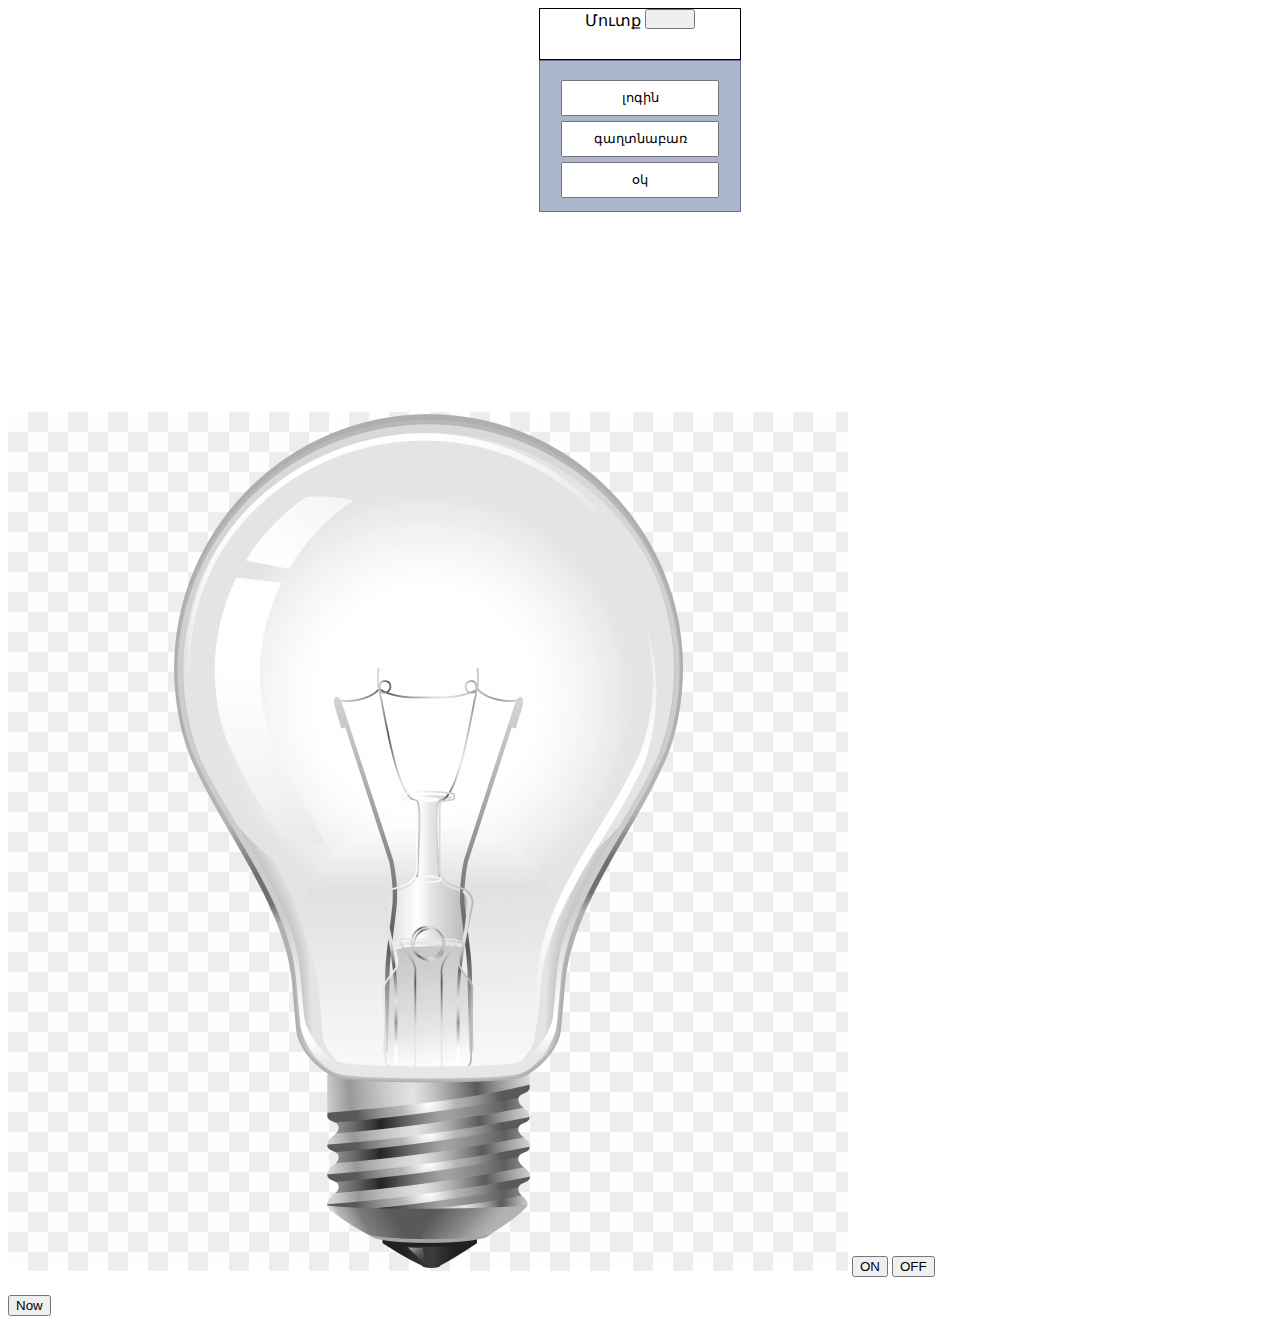
<file: index.html>
<!DOCTYPE html>
<html lang="en">

<head>
    <meta charset="UTF-8">
    <meta http-equiv="X-UA-Compatible" content="IE=edge">
    <meta name="viewport" content="width=device-width, initial-scale=1.0">
    <title>Document</title>
    <link rel="stylesheet" href="home3.10.js">
</head>

<body>
    <div id="box_1" onclick="getTheForm()">Մուտք
        <button id="item_1"><i class="fa-solid fa-caret-down"></i></button>
    </div>

    <div class="enter">
        <input type="text" name="" id="login" value="լոգին">
        <input type="text" name="" id="login" value="գաղտնաբառ">
        <input type="text" name="" id="login" value="օկ">
    </div>
    <style>
        #box_1 {
            width: 200px;
            height: 50px;
            margin: auto;
            border: 1px solid;
            text-align: center;
        }

        #item_1 {
            width: 50px;
            height: 20px;
        }

        .enter {
            width: 200px;
            height: 150px;
            margin: auto;
            margin-bottom: 200px;
            display: flex;
            flex-direction: column;
            justify-content: center;
            align-items: center;
            border: 1px solid rgb(109, 109, 141);
            background-color: rgb(171, 182, 204);
        }

        #login {
            width: 150px;
            height: 30px;
            margin-top: 5px;
            text-align: center;
        }
    </style>

    <img id="img1" src="lightOn.png" alt="">
    <button id="button" type="button" name="button" onclick="getTheBulbOn()">ON</button>
    <button id="button2" type="button" name="button" onclick="getTheBulbOff()">OFF</button>

    <br><br>
    <button id="now" type="button" onclick="getToday()">Now</button>

    <script src="home3.10.js"></script>
</body>

</html>
</file>
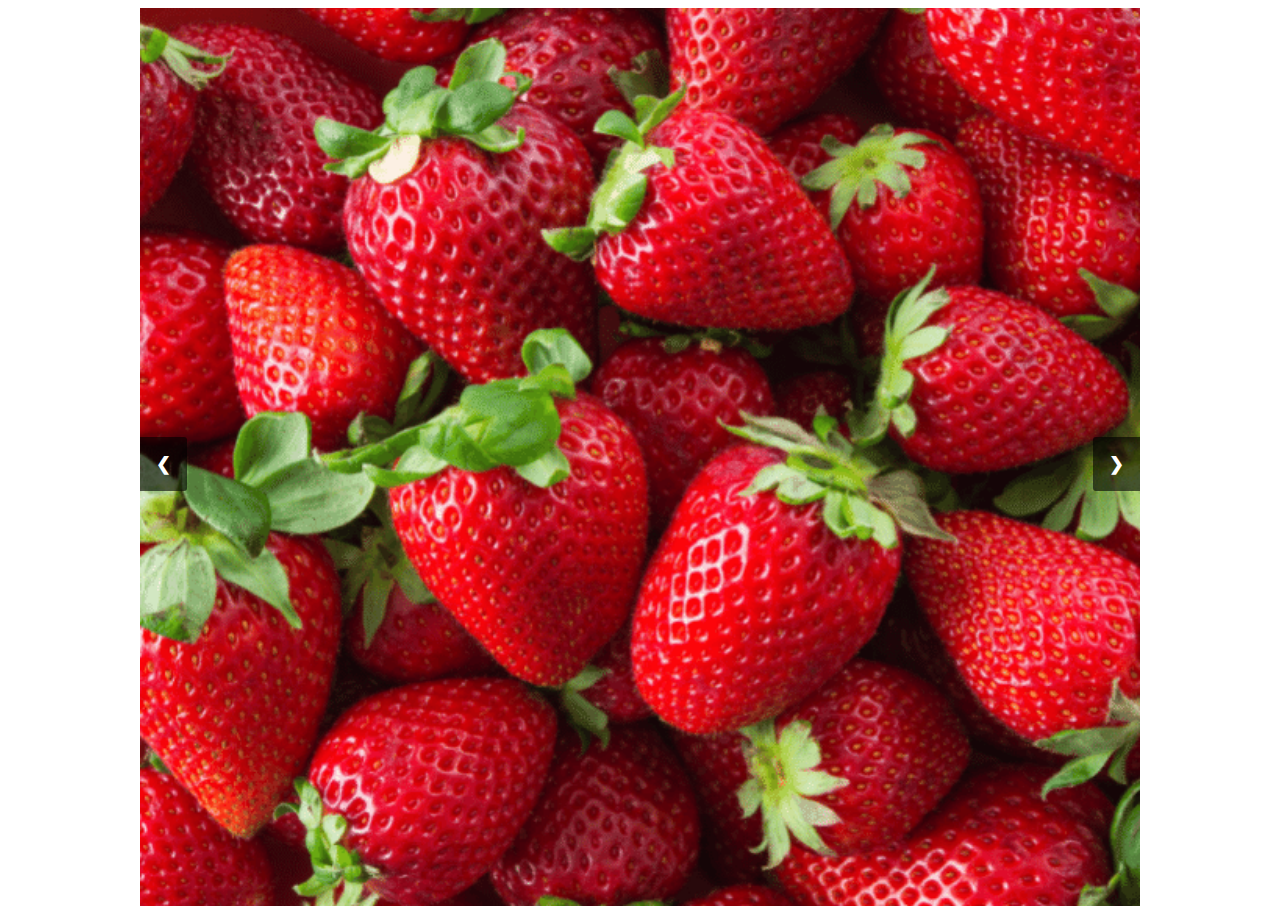
<file: slide.html>
<!DOCTYPE html>
<html lang="en">

<head>
    <meta charset="UTF-8">
    <meta http-equiv="X-UA-Compatible" content="IE=edge">
    <meta name="viewport" content="width=device-width, initial-scale=1.0">
    <title>Document</title>
    <link rel="stylesheet" href="slide.css">
</head>

<body>
    <div class="container">

        <div class="mySlides">
            <img src="strawberry.png" style="width:100%">
        </div>

        <div class="mySlides">
            <img src="banana.jpg" style="width:100%">
        </div>

        <div class="mySlides">
            <img src="kiwi.jpg" style="width:100%">
        </div>

        <a class="prev" onclick="plusSlides(-1)">&#10094;</a>
        <a class="next" onclick="plusSlides(1)">&#10095;</a>
    </div>


    <script src="slide.js"></script>
</body>

</html>
</file>
<file: slide.css>
* {
    box-sizing: border-box
}

.container {
    max-width: 1000px;
    position: relative;
    margin: auto;
}

.mySlides {
    display: none;
}

.next {
    cursor: pointer;
    position: absolute;
    top: 50%;
    width: auto;
    margin-top: -22px;
    padding: 16px;
    color: white;
    font-weight: bold;
    font-size: 18px;
    transition: 0.6s ease;
    border-radius: 0 3px 3px 0;
    user-select: none;
    right: 0;
    border-radius: 3px 0 0 3px;
    background-color: rgba(0, 0, 0, 0.6);
}

.prev {
    background-color: rgba(0, 0, 0, 0.6);
    cursor: pointer;
    position: absolute;
    top: 50%;
    width: auto;
    margin-top: -22px;
    padding: 16px;
    color: white;
    font-weight: bold;
    font-size: 18px;
    transition: 0.6s ease;
    border-radius: 0 3px 3px 0;
    user-select: none;
}
</file>
